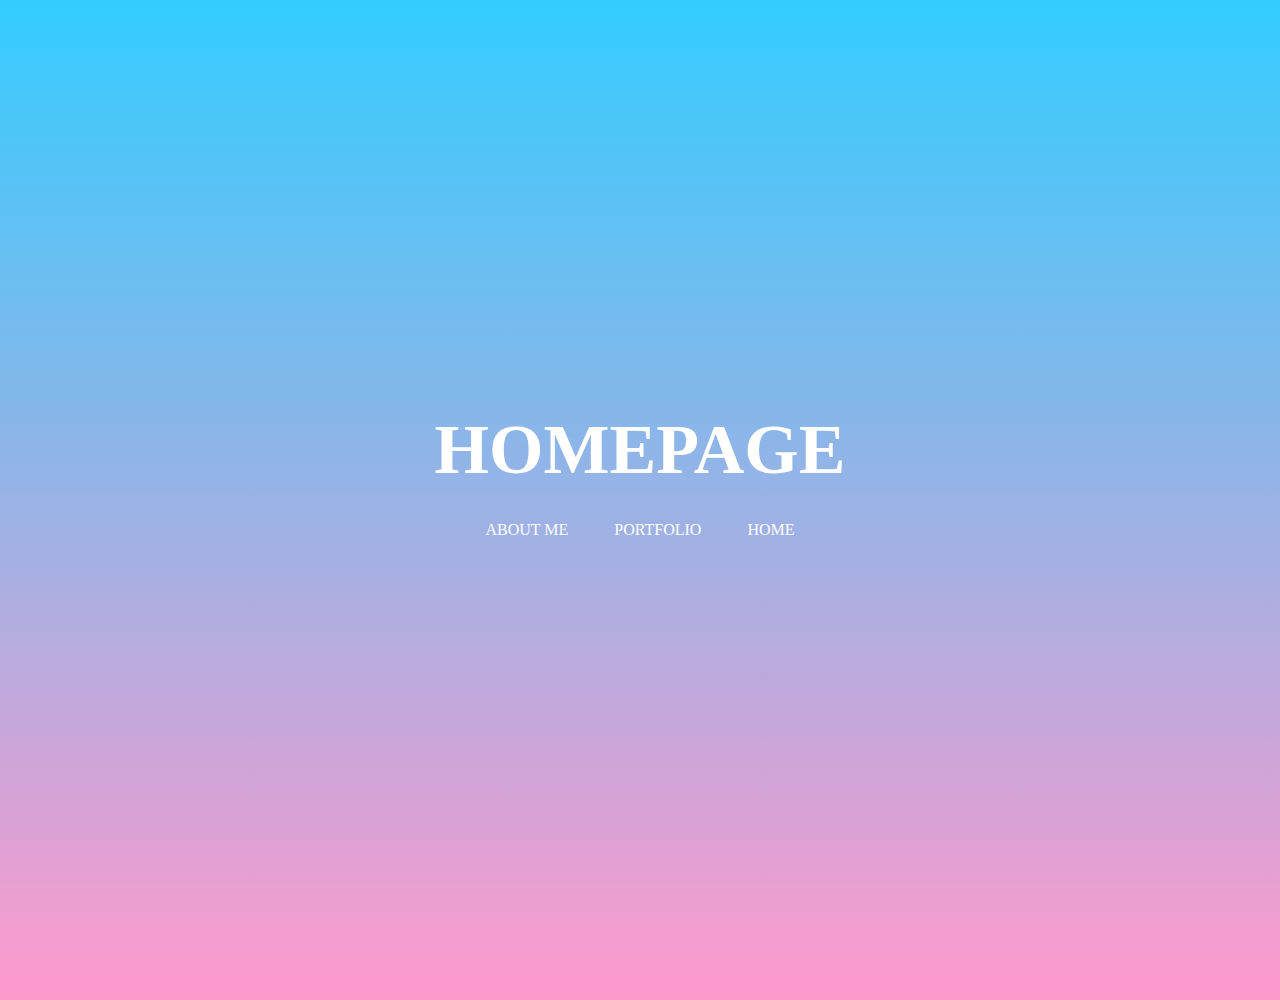
<file: index.html>
<!doctype html>
<html lang="en">
<head>
<meta charset="utf-8">
  <title>ANIKET'S WEBSITE</title>
  <link rel="stylesheet" type="text/css" href="style.css" media="screen" />
</head>
  <body>
    <header>
      <div class="main">
        <ul>
          <li><a href="aboutme.html">ABOUT ME</a></li>
          <li><a href="portfolio.html">PORTFOLIO</a></li>
          <li><a href="index.html">HOME</a><li>
        </ul>
      </div>
      <dir class="title">
        <center><h1>HOMEPAGE</h1></center>
      </div>
    </header>
</body>
</html>
</file>
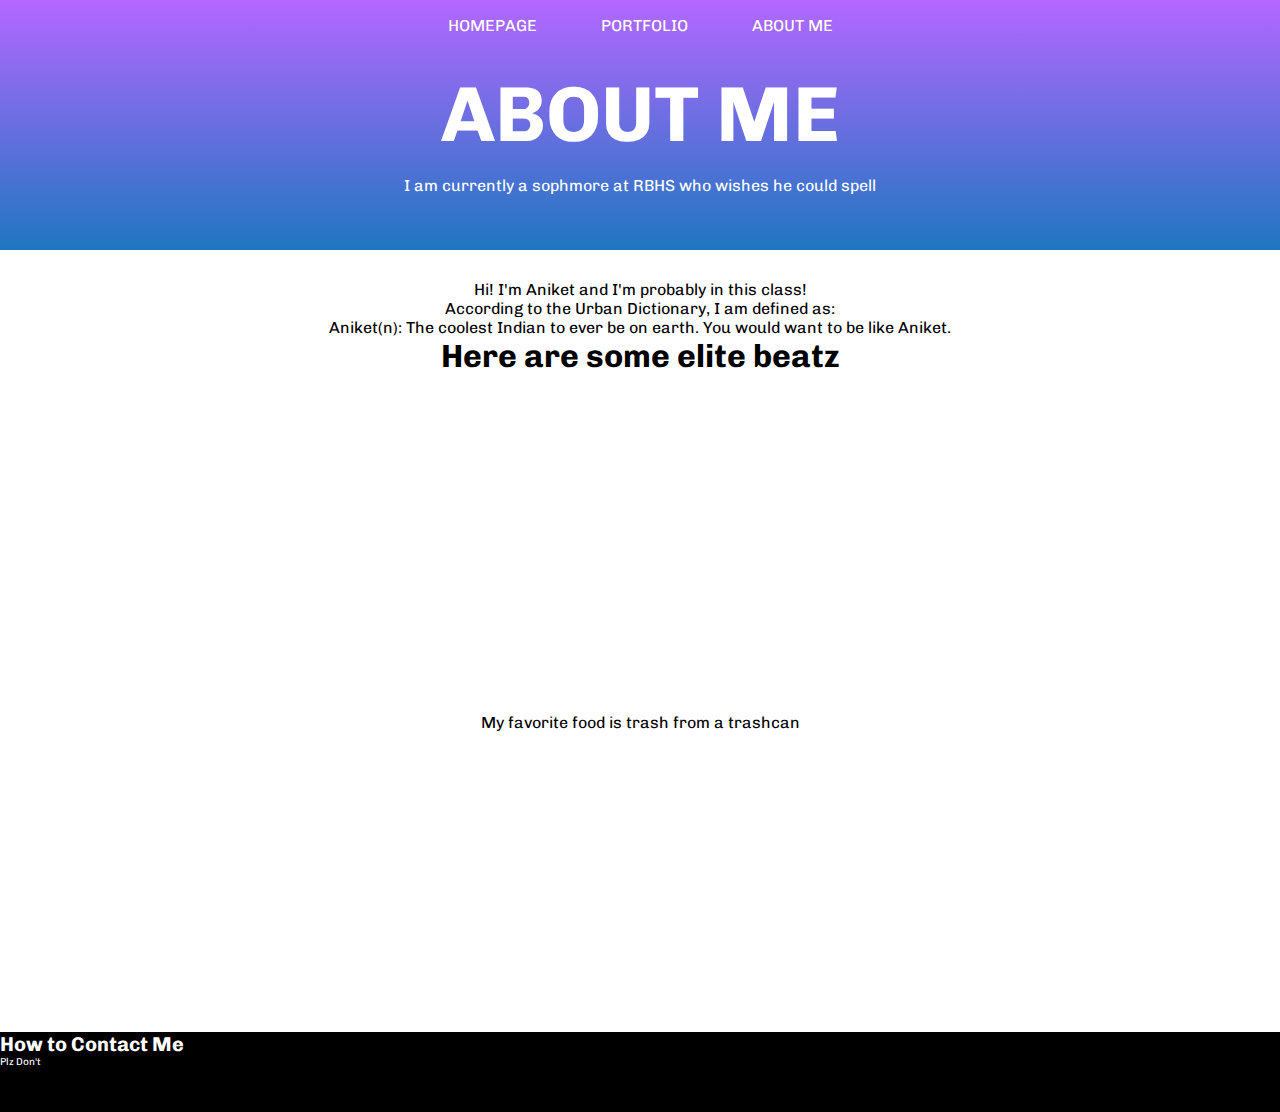
<file: aboutme.html>
<!doctype html>
<html lang="en">
<head>
<meta charset="utf-8">
  <title>ANIKET'S WEBSITE</title>
  <link rel="stylesheet" type="text/css" href="ABOUTMEStyle.css" media="screen" />
  <link href="https://fonts.googleapis.com/css?family=Quicksand:300,500" rel="stylesheet">
  <link href="https://fonts.googleapis.com/css?family=Montserrat:900|Work+Sans:300" rel="stylesheet">
  <link href="https://fonts.googleapis.com/css?family=Chivo:300,700|Playfair+Display:700i" rel="stylesheet">
  <link href="https://fonts.googleapis.com/css?family=Crimson+Text|Work+Sans:400,700" rel="stylesheet">
  </head>
  <body>
    <header>
      <div class="main">
        <ul>
          <li><a href="index.html">HOMEPAGE</a></li>
          <li><a href="portfolio.html">PORTFOLIO</a></li>
          <li><a href="aboutme.html">ABOUT ME</a></li>
        </ul>
      </div>
      <dir class="title">
        <center><h1>ABOUT ME</h1></center>
      </div>
      <dir class="paragraph1">
        <center><p1>I am currently a sophmore at RBHS who wishes he could spell</p1></center>
        <center><br> </br><center>
      </div>
    </header>
    <main>
      <dir class="paragraph2">
        <center><p1> <p1></center>
        <center><p2>Hi! I'm Aniket and I'm probably in this class!</p2></center>
        <center><p3>According to the Urban Dictionary, I am defined as:</p3></center>
        <center><p4>Aniket(n): The coolest Indian to ever be on earth. You would want to be like Aniket.</p4></center>
        <article>
          <center><h1>Here are some elite beatz</h1></center>
          <br style="margin-bottom:240px;"/>
        </article>
      </div>
      <center><iframe width="560" height="315" src="https://www.youtube.com/embed/Y5KV0axPgog" frameborder="0" allow="accelerometer; autoplay; encrypted-media; gyroscope; picture-in-picture" allowfullscreen>
      </iframe>
      <iframe width="560" height="315" src="https://www.youtube.com/embed/feq6MOg3qpA" frameborder="0" allow="accelerometer; autoplay; encrypted-media; gyroscope; picture-in-picture" allowfullscreen></iframe>
      </center>
      <dir class="home">
        <center><article>My favorite food is trash from a trashcan</article></center>
      </div>
    </main>
    <footer>
      <h1>How to Contact Me</h1>
      <p1>Plz Don't</p1>
    </footer>
</body>
</html>
</file>
<file: style.css>
*{
  margin: 0;
  padding: 0;
  font-family: Century Gothic;
}

header{
  background-image:linear-gradient(#33ccff, #ff99cc);
  background-size: cover;
  color: #fff;
  background-position: center;
  padding: 500px;
}

ul{
  margin-top: 30px;
  float: center;
  position: absolute;
  left: 50%;
  transform: translate(-50%,-50%);
}

ul li{
 display: inline-block; 
}

ul li a{
  text-decoration: none;
  color: #fff;
  padding: 5px 20px;
  border: 1px solid transparent;
  transition: 0.6s ease;
}

ul lia:hover{
  background-color: #fff;
  color: #000;
}

ui li.active a{
  background-color: #fff;
  color: #000;
}

.AniketCrayon img{
  float: left;
  width: 150px;
  height: auto;
}

.main{
  max-width: 1200px;
  margin: auto;
}

.title{
  position: absolute;
  top: 50%;
  left: 50%;
  transform: translate(-50%,-50%);
}

.title h1{
  color: #fff;
  font-size: 70px;
}
</file>
<file: ABOUTMEStyle.css>
*{
  margin: 0;
  padding: 0;
  font-family: Chivo;
}

header{
  background-image:linear-gradient(#b367ff, #2076c1);
  background-size: cover;
  color: #fff;
  background-position: center;
  padding: 120px;
  margin-bottom: 30px;
}

ul{
  margin-top: -105px;
  float: center;
  position: absolute;
  left: 50%;
  transform: translate(-50%,-50%);
}

ul li{
 display: inline-block; 
}

ul li a{
  text-decoration: none;
  color: #fff;
  padding: 5px 20px;
  border: 10px solid transparent;
  transition: 0.6s ease;
}

ul lia:hover{
  background-color: #fff;
  color: #000;
}

ui li.active a{
  background-color: #fff;
  color: #000;
}

.main{
  max-width: 500px;
  margin: 10px;
}

.title{
  position: absolute;
  top: auto;
  left: 50%;
  transform: translate(-50%,-50%);
  margin-top: 20px;
}

.title h1{
  color: #fff;
  font-size: 78px;
  margin-bottom: 15px;
}

footer{
  font-size: 10px;
  color: #fff;
  margin-top: 300px;
  display: block;
  width: 1900px;
  height: 80px;
  background: #000;
}
</file>
